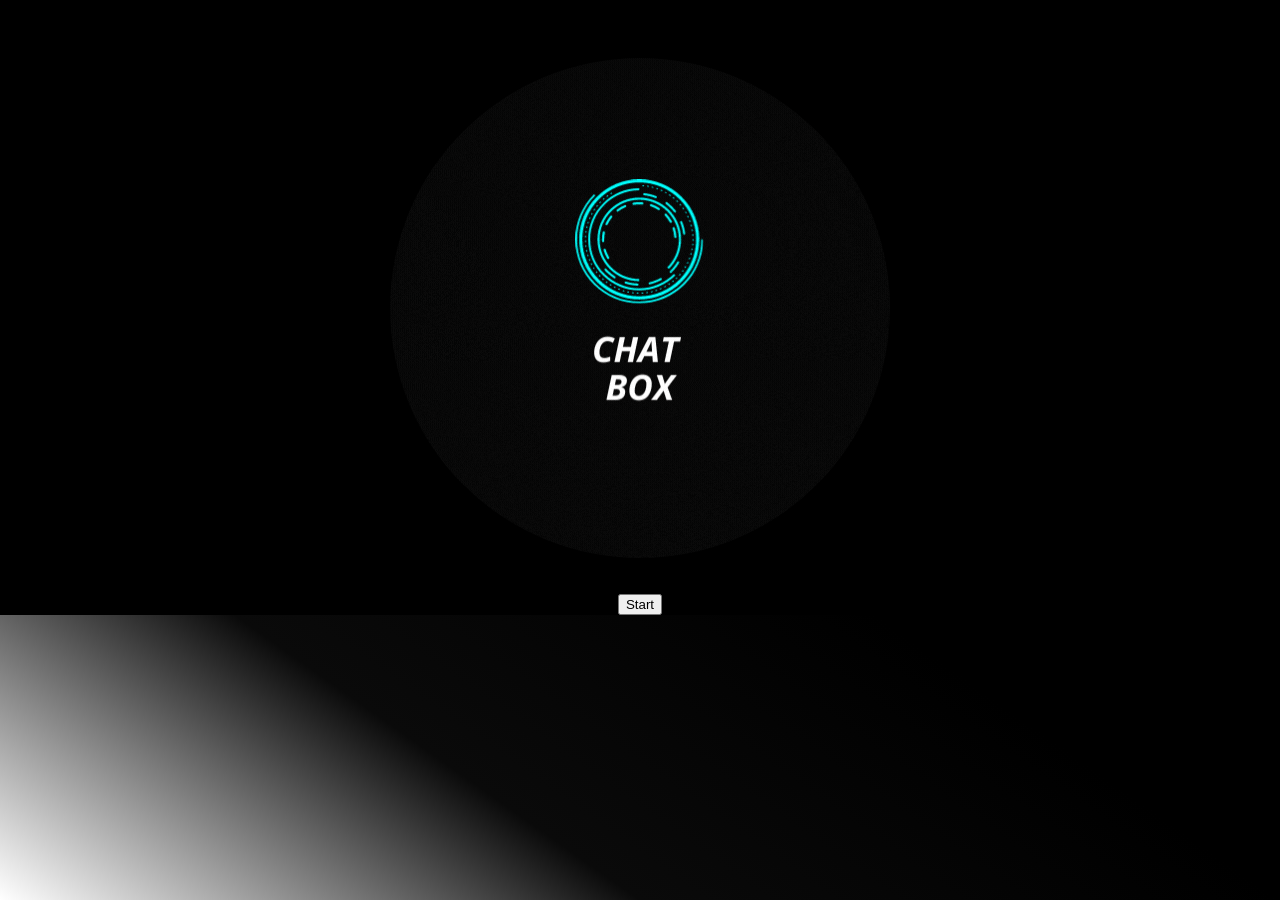
<file: index.html>
<html>
<head>
    <title>Main</title>
    <link rel="stylesheet" type="text/css" href="style.css">
</head>
<body>
    <center id="black">
    <h1>Chat Box</h1>
    <img src="Light Blue and Black Seagull Apartments Hotel Logo.gif" class="lot">
    <br>
    <br>
    <br>
    <button onclick="start()" class ="btn btn-danger">Start</button>
    <script src="kwitter.js"></script>
    </center>
</body>

</html>
</file>
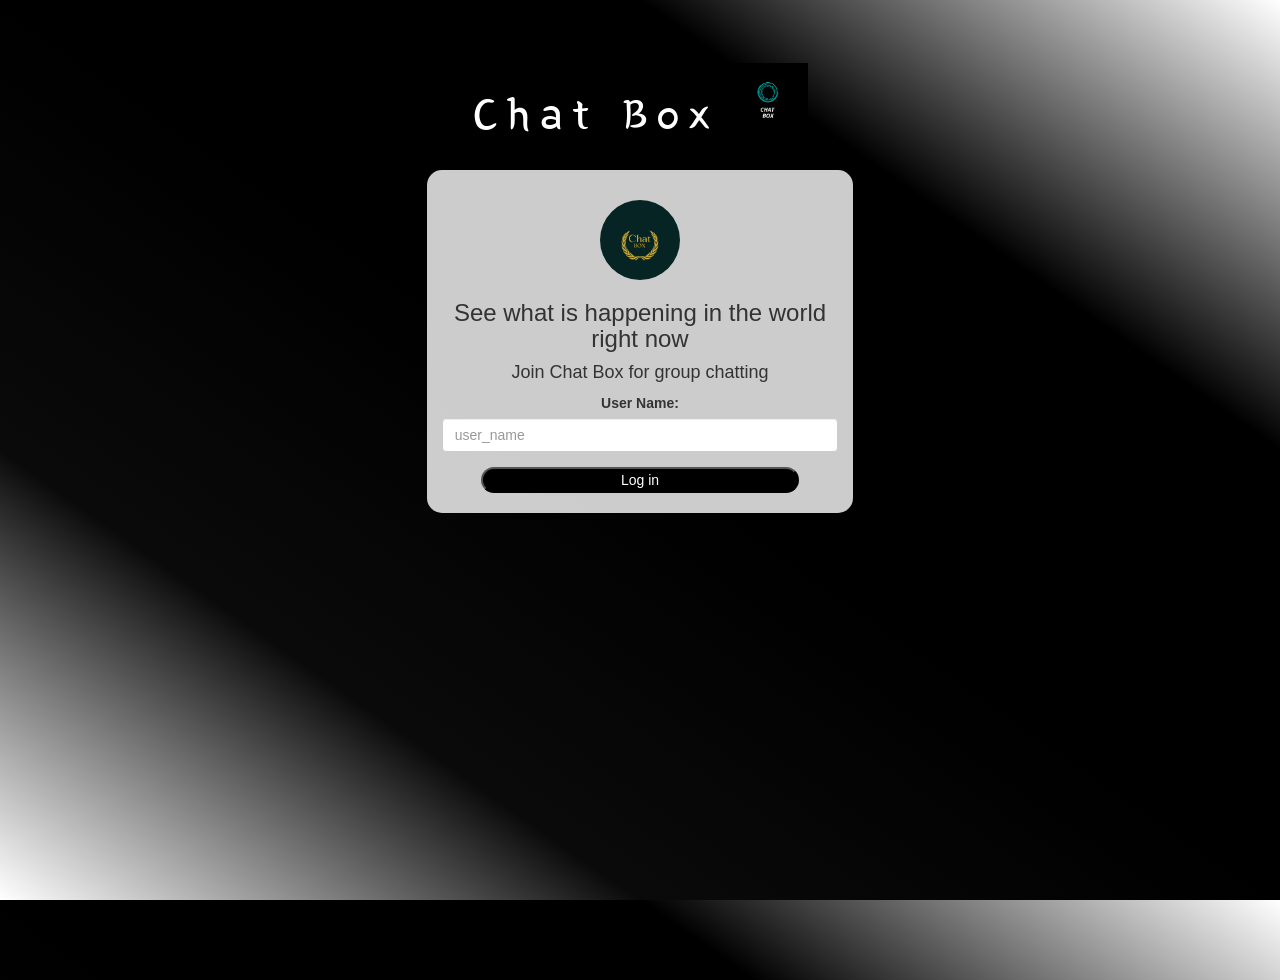
<file: kwitter_start.html>
<!DOCTYPE html>
<html>
<head>
	<title>Chat Box</title>
<link href="https://fonts.googleapis.com/css?family=Yeon+Sung&display=swap" rel="stylesheet"><meta name="viewport" content="width=device-width, initial-scale=1">

<link rel="stylesheet" href="https://maxcdn.bootstrapcdn.com/bootstrap/3.4.0/css/bootstrap.min.css">
<script src="https://ajax.googleapis.com/ajax/libs/jquery/3.4.1/jquery.min.js"></script>
<script src="https://maxcdn.bootstrapcdn.com/bootstrap/3.4.0/js/bootstrap.min.js"></script>

<link rel="stylesheet" type="text/css" href="style.css">
<script src="kwitter.js"></script>
</head>
<body>
<center>
	<h1 class="header">	
		Chat Box	<sup>
	<img src="Light Blue and Black Seagull Apartments Hotel Logo.gif" id="Chatt">
	</sup>
</h1>
	<div class="col-lg-4 col-md-6 col-sm-6 col-xs-11 login_div">
	<img src="Dark Green and Marigold Regular Sports Logo.png" class="logo">
		<h3 >See what is happening in the world right now</h3>
		<h4 >Join Chat Box for group chatting</h4>
		<div class="form-group">
		  <label >User Name:</label>
		  <input type="text" id="user_name" class = "form-control" placeholder = "user_name">

		</div>
		<button id="login_button"  onclick = "adduser()" class="coll">Log in</button>
		<br><br>
	</div>
</center>
</body>
</html>
</file>
<file: style.css>
html, body
{
  height: 100%;
  margin: 0;
}

body
{
background-image: linear-gradient(to right top, #ffffff, #0a0a0a, #000000, #000000, #ffffff);
}

.header
{
	color: white;font-family: 'Yeon Sung';font-size: 45px;letter-spacing: 10px;margin-top: 80px;
}
.header img
{
	width: 80px;margin-left: -15px;
}

.login_div
{
	background: rgba(255,255,255,0.8);float: none;border-radius: 15px;
}

.logo
{
	width: 80px;margin-top: 30px;border-radius: 40px;
}

#login_button
{
	width: 80%;border-radius: 15px;
}

.room_name
{
	cursor: pointer;
	font-size: 20px;
}


#logout
{
	font-size: 20px; float: right;
}


#output
{
	padding: 10px; width:80%;background: rgba(255,255,255,0.8);border-radius: 15px;
}

.input_div_room_page
{
	width: 80%;
}

.input_div label
{
	color: white;font-size: 20px;
}


.input_div_message_page
{
	position: fixed;bottom: 0px;width: 100%;background: rgba(255,255,255,0.8);
}
.input_div_message_page label
{
	color: black;
}
.input_div_message_page #msg
{
	width: 80%;
}
.input_div_message_page button
{
	margin-top: 15px;
	width: 50%; 
}
.color_white
{
	color: white
}

.user_tick
{
	width:20px;
}
.message_h4
{
	padding-left:5px;color:grey;
}

#Chatt{
	border: 50px;
}

.coll{
	background-color: #000000;
	color: #ffffff;
}

#black{
	background-color: #000000;
}

.lot{
	border-radius: 50%;
}

.glyphicon glyphicon-thumbs-up{

	height: 50px;
}
</file>
